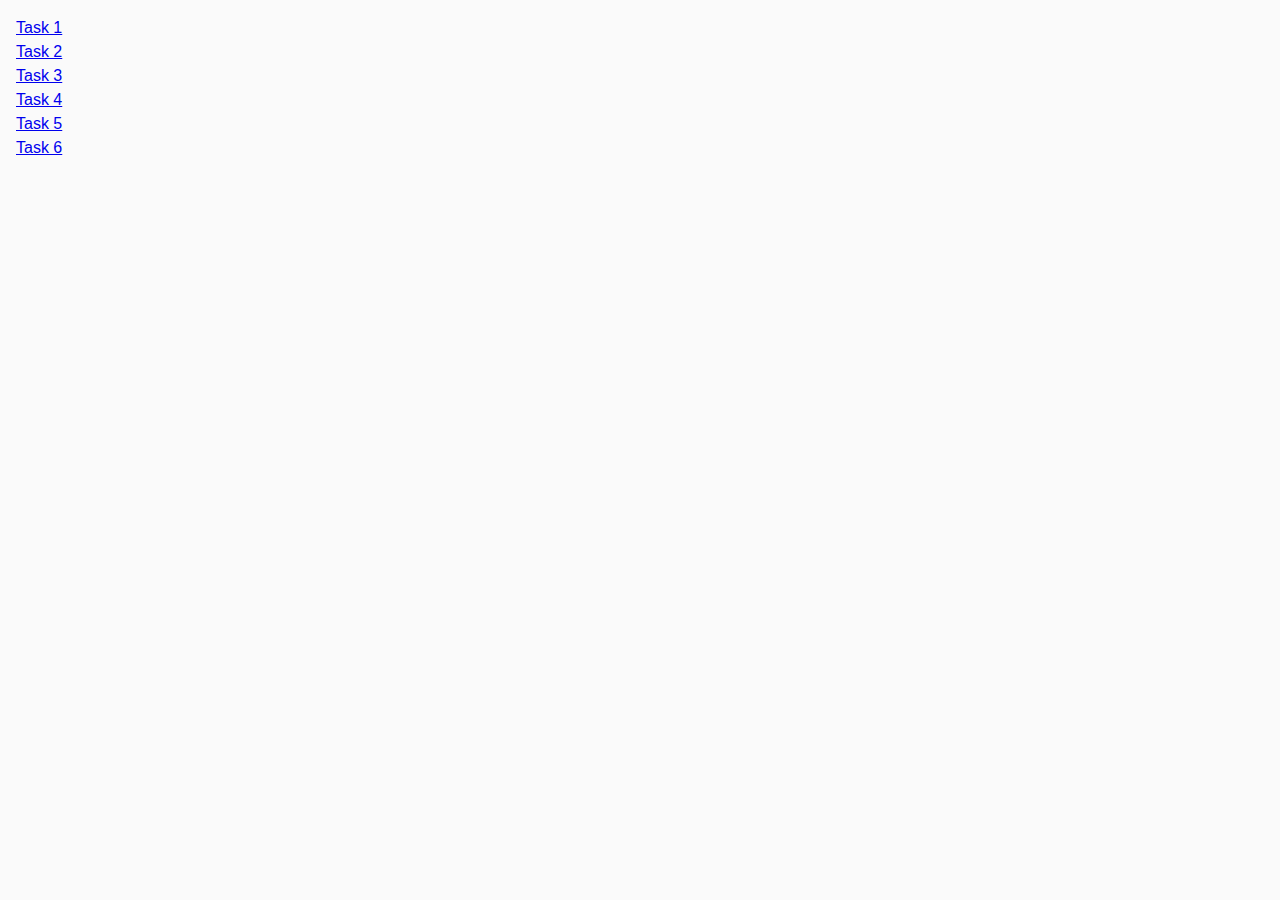
<file: index.html>
<!DOCTYPE html>
<html lang="en">

<head>
    <meta charset="UTF-8" />
    <meta http-equiv="X-UA-Compatible" content="IE=edge" />
    <meta name="viewport" content="width=device-width, initial-scale=1.0" />
    <title>Homework 7</title>
    <link rel="stylesheet" href="./css/common.css" />
</head>

<body>
    <ul>
        <li><a href="./task-1.html">Task 1</a></li>
        <li><a href="./task-2.html">Task 2</a></li>
        <li><a href="./task-3.html">Task 3</a></li>
        <li><a href="./task-4.html">Task 4</a></li>
        <li><a href="./task-5.html">Task 5</a></li>
        <li><a href="./task-6.html">Task 6</a></li>
    </ul>
</body>

</html>
</file>
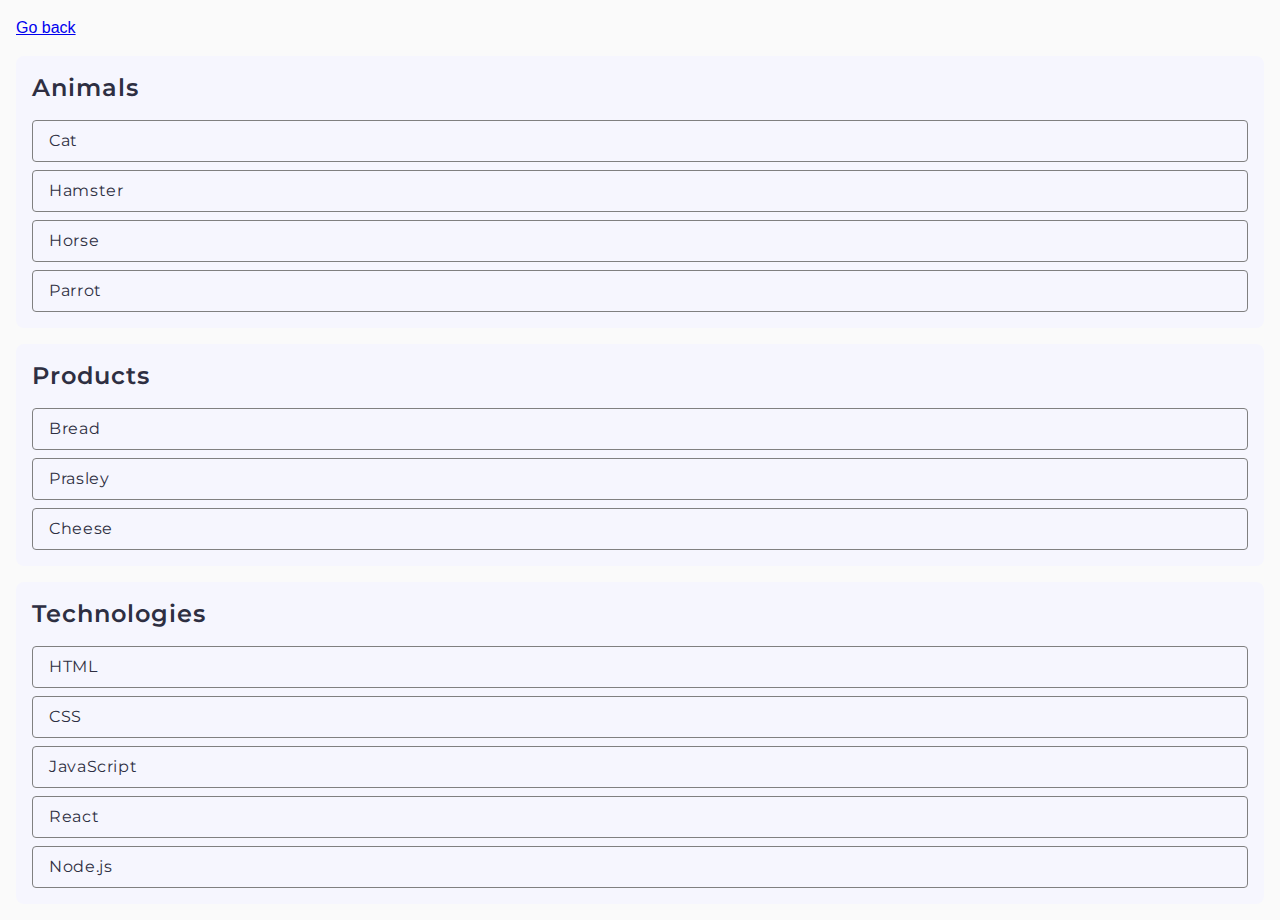
<file: task-1.html>
<!DOCTYPE html>
<html lang="en">

<head>
  <meta charset="UTF-8" />
  <meta http-equiv="X-UA-Compatible" content="IE=edge" />
  <meta name="viewport" content="width=device-width, initial-scale=1.0" />
  <title>Task 1</title>
  <link rel="stylesheet" href="./css/common.css" />
  <link rel="preconnect" href="https://fonts.googleapis.com">
  <link rel="preconnect" href="https://fonts.gstatic.com" crossorigin>
  <link href="https://fonts.googleapis.com/css2?family=Montserrat:ital,wght@0,100..900;1,100..900&display=swap"
    rel="stylesheet">
</head>

<body>
  <p><a href="./index.html">Go back</a></p>

  <ul id="categories">
    <li class="item">
      <h2>Animals</h2>

      <ul>
        <li>Cat</li>
        <li>Hamster</li>
        <li>Horse</li>
        <li>Parrot</li>
      </ul>
    </li>
    <li class="item">
      <h2>Products</h2>

      <ul>
        <li>Bread</li>
        <li>Prasley</li>
        <li>Cheese</li>
      </ul>
    </li>
    <li class="item">
      <h2>Technologies</h2>

      <ul>
        <li>HTML</li>
        <li>CSS</li>
        <li>JavaScript</li>
        <li>React</li>
        <li>Node.js</li>
      </ul>
    </li>
  </ul>

  <script src="./js/task-1.js" type="module"></script>
</body>

</html>
</file>
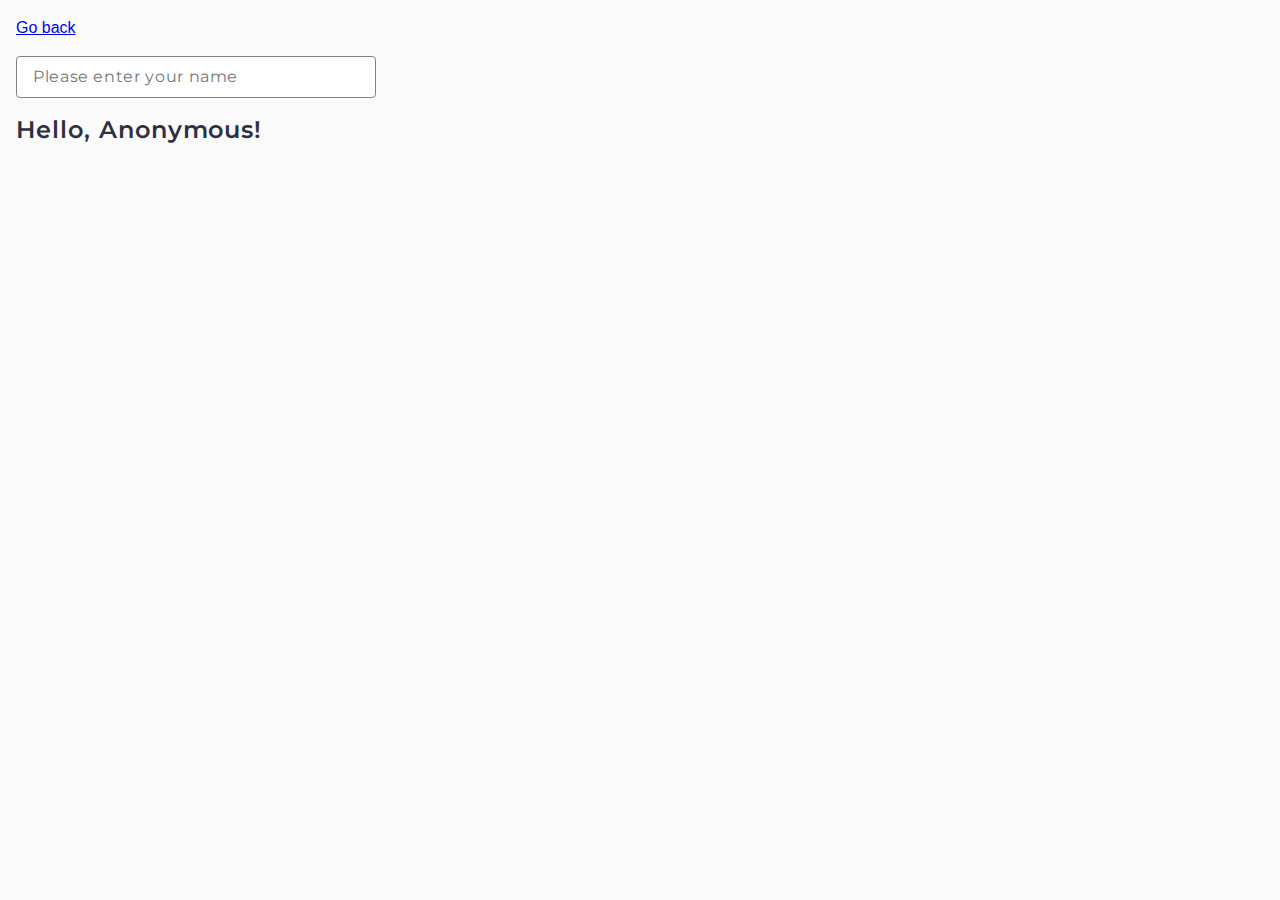
<file: task-3.html>
<!DOCTYPE html>
<html lang="en">

<head>
  <meta charset="UTF-8" />
  <meta http-equiv="X-UA-Compatible" content="IE=edge" />
  <meta name="viewport" content="width=device-width, initial-scale=1.0" />
  <title>Task 3</title>
  <link rel="stylesheet" href="./css/common.css" />
  <link rel="preconnect" href="https://fonts.googleapis.com">
  <link rel="preconnect" href="https://fonts.gstatic.com" crossorigin>
  <link href="https://fonts.googleapis.com/css2?family=Montserrat:ital,wght@0,100..900;1,100..900&display=swap"
    rel="stylesheet">
</head>

<body>
  <p><a href="./index.html">Go back</a></p>

  <input type="text" id="name-input" placeholder="Please enter your name" />
  <h1>Hello, <span id="name-output">Anonymous</span>!</h1>

  <script src="./js/task-3.js" type="module"></script>
</body>

</html>
</file>
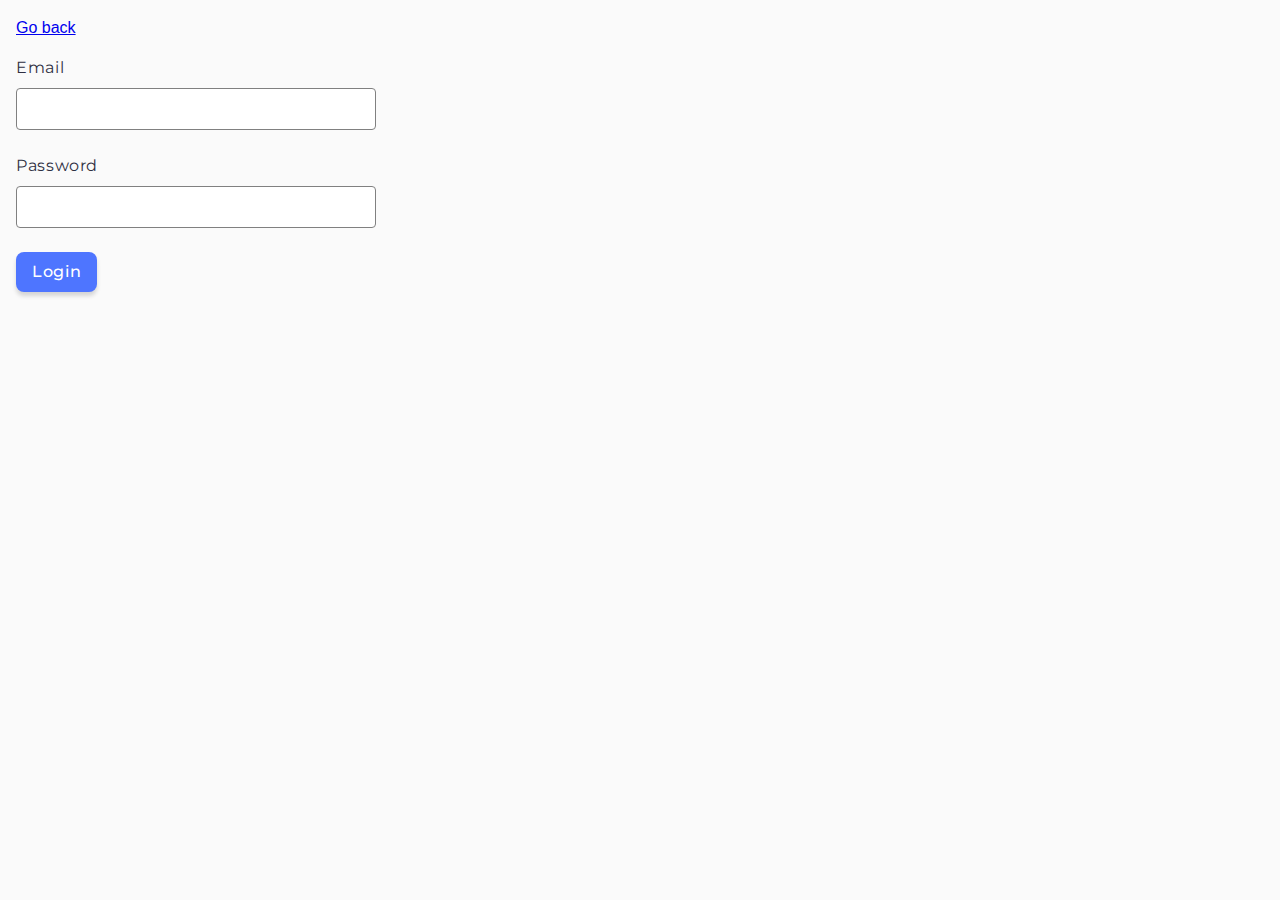
<file: task-4.html>
<!DOCTYPE html>
<html lang="en">

<head>
  <meta charset="UTF-8" />
  <meta http-equiv="X-UA-Compatible" content="IE=edge" />
  <meta name="viewport" content="width=device-width, initial-scale=1.0" />
  <title>Task 4</title>
  <link rel="stylesheet" href="./css/common.css" />
  <link rel="preconnect" href="https://fonts.googleapis.com">
  <link rel="preconnect" href="https://fonts.gstatic.com" crossorigin>
  <link href="https://fonts.googleapis.com/css2?family=Montserrat:ital,wght@0,100..900;1,100..900&display=swap"
    rel="stylesheet">
</head>

<body>
  <p><a href="./index.html">Go back</a></p>

  <form class="login-form">
    <label>
      Email
      <input type="email" name="email" />
    </label>
    <label>
      Password
      <input type="password" name="password" />
    </label>
    <button type="submit">Login</button>
  </form>

  <script src="./js/task-4.js" type="module"></script>
</body>

</html>
</file>
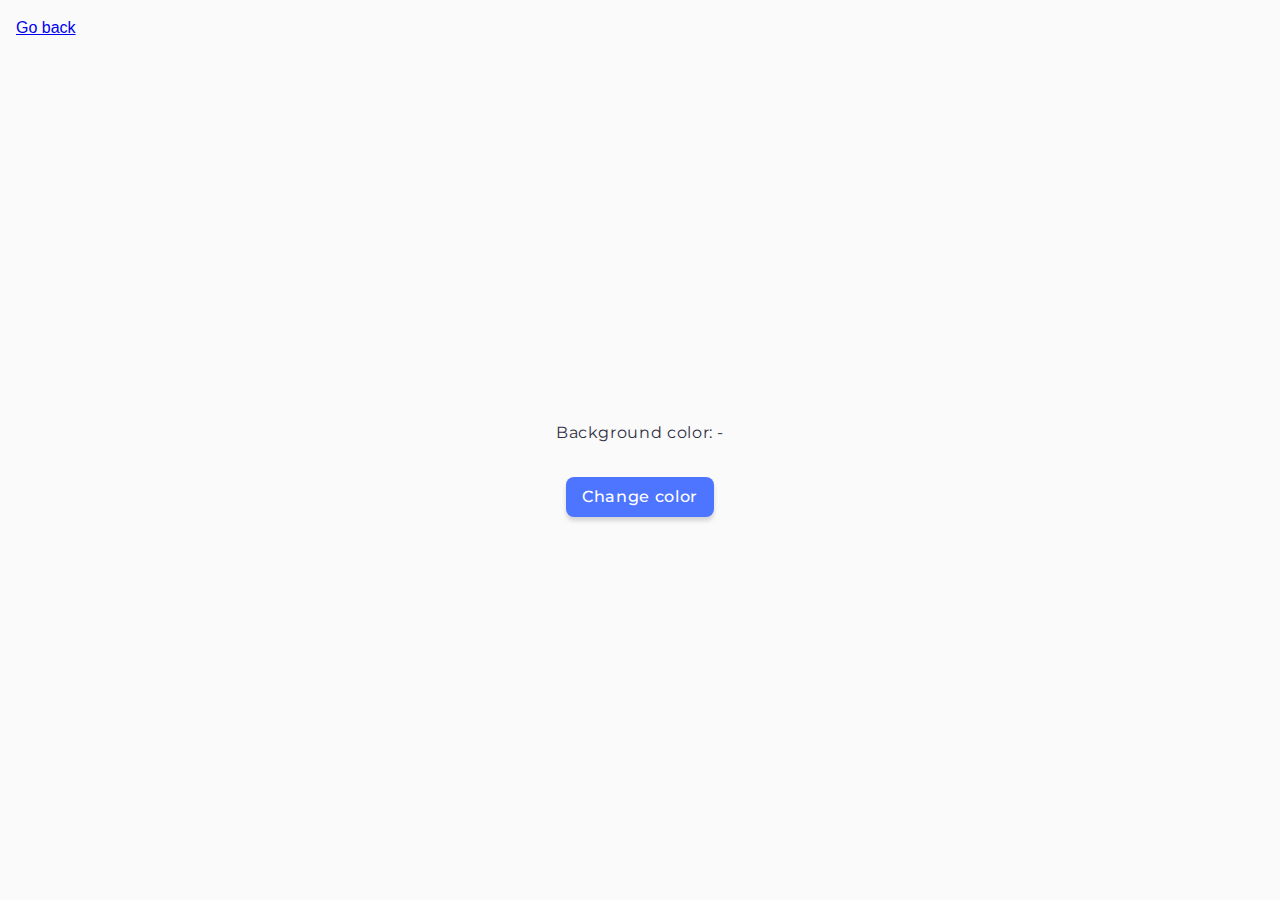
<file: task-5.html>
<!DOCTYPE html>
<html lang="en">

<head>
  <meta charset="UTF-8" />
  <meta http-equiv="X-UA-Compatible" content="IE=edge" />
  <meta name="viewport" content="width=device-width, initial-scale=1.0" />
  <title>Task 5</title>
  <link rel="stylesheet" href="./css/common.css" />
  <link rel="preconnect" href="https://fonts.googleapis.com">
  <link rel="preconnect" href="https://fonts.gstatic.com" crossorigin>
  <link href="https://fonts.googleapis.com/css2?family=Montserrat:ital,wght@0,100..900;1,100..900&display=swap"
    rel="stylesheet">
</head>

<body>
  <p><a href="./index.html">Go back</a></p>

  <div class="widget">
    <p>Background color: <span class="color">-</span></p>
    <button type="button" class="change-color">Change color</button>
  </div>

  <script src="./js/task-5.js" type="module"></script>
</body>

</html>
</file>
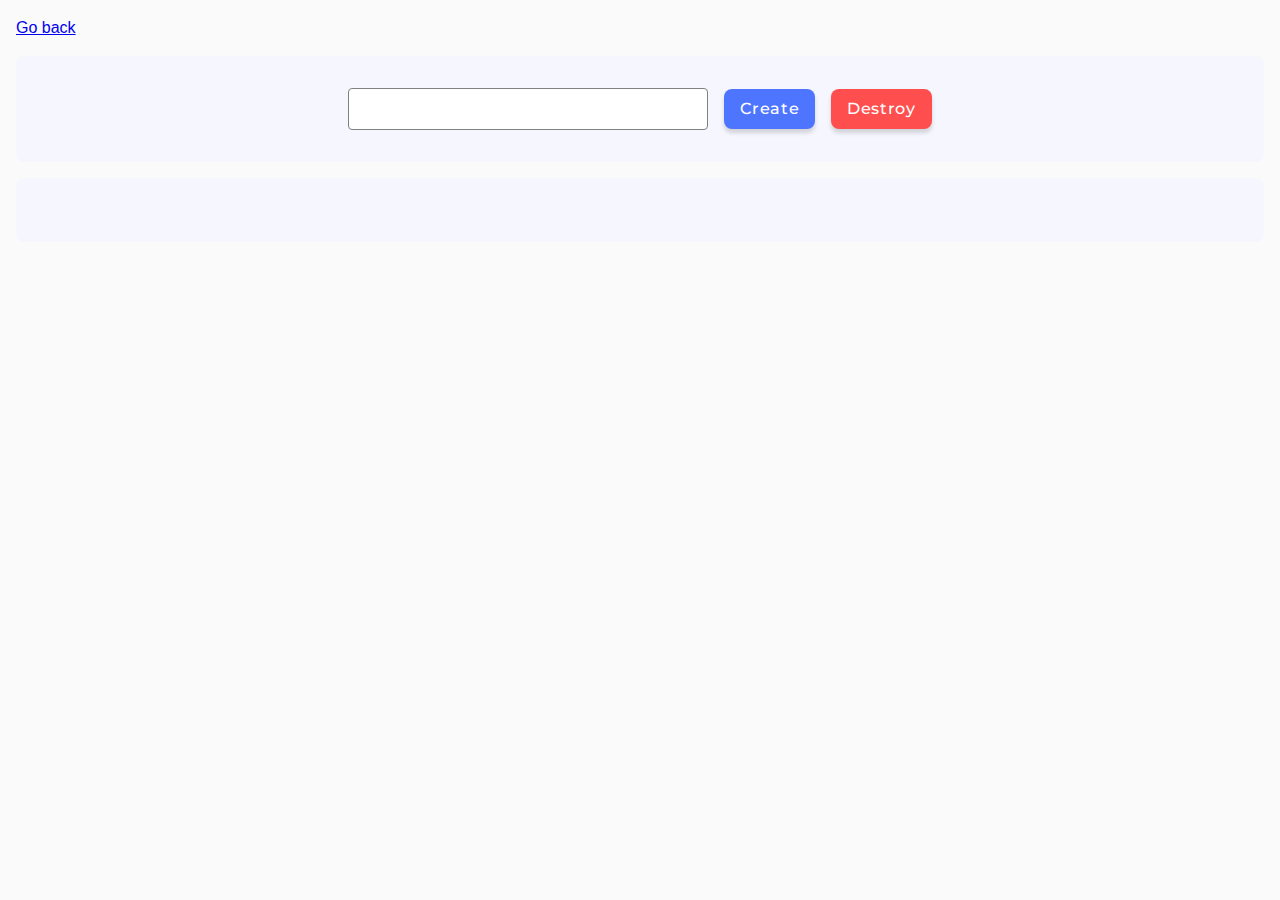
<file: task-6.html>
<!DOCTYPE html>
<html lang="en">

<head>
  <meta charset="UTF-8" />
  <meta http-equiv="X-UA-Compatible" content="IE=edge" />
  <meta name="viewport" content="width=device-width, initial-scale=1.0" />
  <title>Task 6</title>
  <link rel="stylesheet" href="./css/common.css" />
  <link rel="preconnect" href="https://fonts.googleapis.com">
  <link rel="preconnect" href="https://fonts.gstatic.com" crossorigin>
  <link href="https://fonts.googleapis.com/css2?family=Montserrat:ital,wght@0,100..900;1,100..900&display=swap"
    rel="stylesheet">
</head>

<body>
  <p><a href="./index.html">Go back</a></p>

  <div id="controls">
    <input type="number" min="1" max="100" step="1" />
    <button type="button" data-create>Create</button>
    <button type="button" data-destroy>Destroy</button>
  </div>

  <div id="boxes"></div>

  <script src="./js/task-6.js" type="module"></script>
</body>

</html>
</file>
<file: css/common.css>
* {
  box-sizing: border-box;
}

body {
  margin: 16px;
  font-family: -apple-system, BlinkMacSystemFont, 'Segoe UI', Roboto, Oxygen,
    Ubuntu, Cantarell, 'Open Sans', 'Helvetica Neue', sans-serif;
  -webkit-font-smoothing: antialiased;
  -moz-osx-font-smoothing: grayscale;
  background-color: #fafafa;
  color: #212121;
  line-height: 1.5;
}

ul {
  list-style: none;
  padding: 0;
}

#categories {
  display: flex;
  flex-direction: column;
  align-items: flex-start;
  gap: 16px;
}

.item {
  width: 100%;
  border-radius: 8px;
  background: #F6F6FE;
  padding: 16px;
}

.item h2 {
  color: #2E2F42;
  font-family: Montserrat;
  font-size: 24px;
  font-style: normal;
  font-weight: 600;
  line-height: 32px;
  letter-spacing: 0.96px;
  margin: 0;
  margin-bottom: 16px;
}

.item ul {
  display: flex;
  flex-direction: column;
  align-items: flex-start;
  gap: 8px;
}

.item ul li {
  padding: 8px 16px;
  border-radius: 4px;
  border: 1px solid #808080;
  width: 100%;
  color: #2E2F42;
  font-family: Montserrat;
  font-size: 16px;
  font-style: normal;
  font-weight: 400;
  line-height: 24px;
  letter-spacing: 0.64px;
}

.gallery {
  display: grid;
  justify-content: center;
  grid-template-columns: repeat(3, 360px);
  grid-template-rows: repeat(2, 300px);
  gap: 48px 24px;
  list-style: none;
  padding: 0;
  margin: 0;
}

.gallery img {
  width: 100%;
  height: 100%;
}

input {
  border-radius: 4px;
  border: 1px solid #808080;
  color: #2E2F42;
  font-family: Montserrat;
  font-size: 16px;
  font-style: normal;
  font-weight: 400;
  line-height: 24px;
  letter-spacing: 0.64px;
  padding: 8px 16px;
  margin-bottom: 16px;
  width: 360px;
}

h1 {
  color: #2E2F42;
  font-family: Montserrat;
  font-size: 24px;
  font-style: normal;
  font-weight: 600;
  line-height: 32px;
  letter-spacing: 0.96px;
  margin: 0;
}

button {
  display: block;
  text-align: center;
  background: #4E75FF;
  box-shadow: 0px 4px 4px 0px rgba(0, 0, 0, 0.15);
  color: #FFF;
  font-family: Montserrat;
  font-size: 16px;
  font-style: normal;
  font-weight: 500;
  line-height: 24px;
  letter-spacing: 0.64px;
  border: none;
  border-radius: 8px;
  padding: 8px 16px;
  width: max-content;
}

form {
  display: flex;
  justify-content: center;
  flex-direction: column;
  gap: 8px;
}

label {
  color: #2E2F42;
  font-family: Montserrat;
  font-size: 16px;
  font-style: normal;
  font-weight: 400;
  line-height: 24px;
  letter-spacing: 0.64px;
  display: flex;
  flex-direction: column;
  gap: 8px;
  cursor: pointer;
}

.widget {
  width: 100%;
  height: 90vh;
  display: flex;
  justify-content: center;
  align-items: center;
  flex-direction: column;
  gap: 16px;
}

.widget p {
  color: #2E2F42;
  font-family: Montserrat;
  font-size: 16px;
  font-style: normal;
  font-weight: 400;
  line-height: 24px;
  letter-spacing: 0.64px;
}

#controls {
  display: flex;
  justify-content: center;
  align-items: center;
  padding: 32px;
  gap: 16px;
  border-radius: 8px;
  background: #F6F6FE;
  margin-bottom: 16px;
}

#controls input {
  margin-bottom: 0;
}

#controls button[data-destroy] {
  background: #FF4E4E;
}

#boxes {
  display: flex;
  flex-wrap: wrap;
  align-items: flex-start;
  gap: 10px;
  border-radius: 8px;
  background: #F6F6FE;
  padding: 32px;
}
</file>
